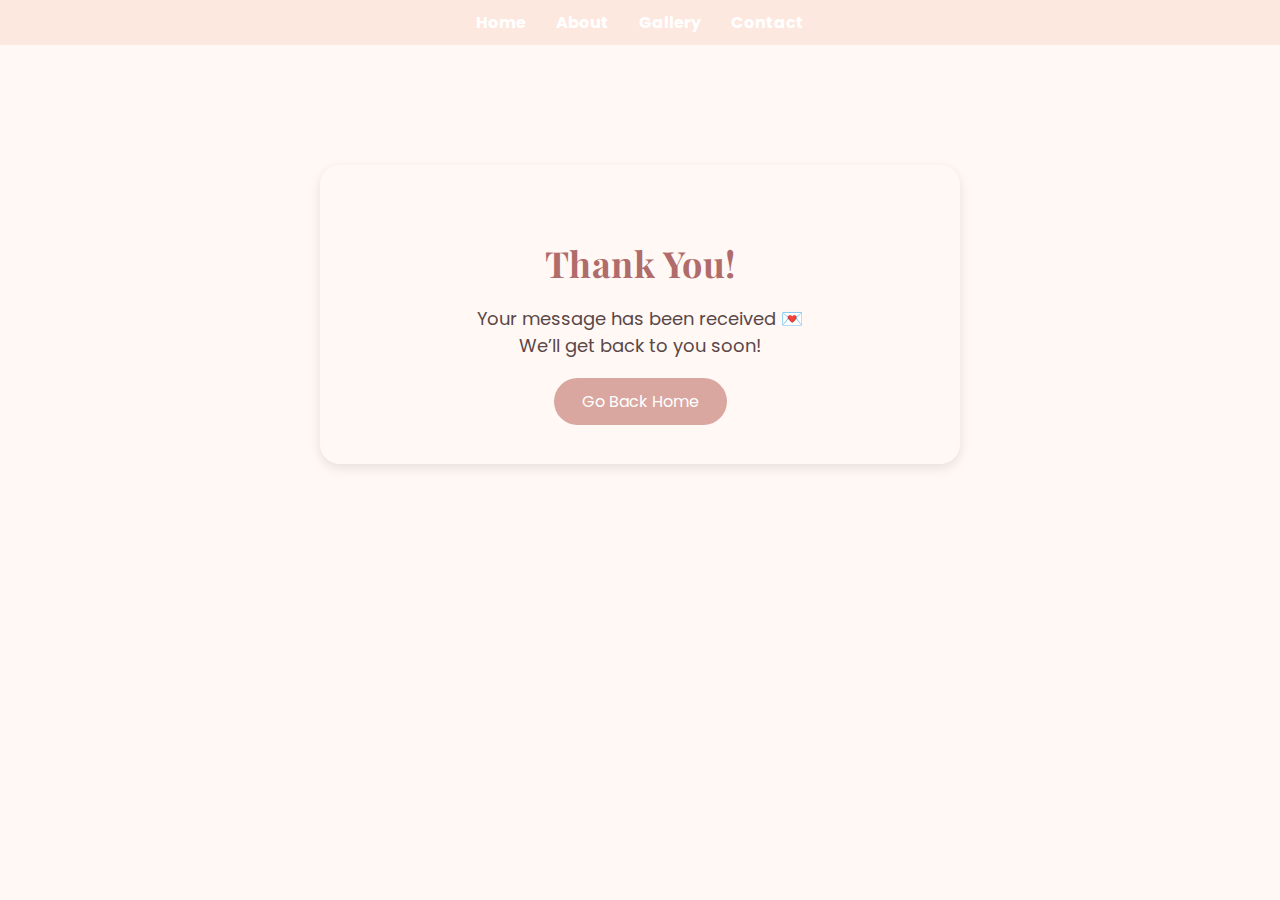
<file: thankyou.html>
<!DOCTYPE html>
<html lang="en">
<head>
  <meta charset="UTF-8">
  <meta name="viewport" content="width=device-width, initial-scale=1.0">
  <title>Thank You | Treasure</title>
<link href="https://fonts.googleapis.com/css2?family=Playfair+Display:wght@500;700&family=Poppins:wght@400;500&display=swap" rel="stylesheet">

  <link rel="stylesheet" href="style.css">
</head>
<body>
  <nav>
    <ul>
      <li><a href="index.html">Home</a></li>
      <li><a href="about.html">About</a></li>
      <li><a href="gallery.html">Gallery</a></li>
      <li><a href="contact.html">Contact</a></li>
    </ul>
  </nav>

  <section class="thankyou">
    <h1>Thank You!</h1>
    <p>Your message has been received 💌<br>
    We’ll get back to you soon!</p>
    <a href="index.html" class="back-home">Go Back Home</a>
  </section>
</body>
</html>
</file>
<file: style.css>
/* Premium font setup */
body {
  font-family: 'Poppins', sans-serif;
  background-color: #fffaf8;
  color: #5a4747;
  margin: 0;
  padding: 0;
}

/* Headings with Playfair Display */
h1, h2, h3, h4 {
  font-family: 'Playfair Display', serif;
  color: #c05a5a;
  letter-spacing: 0.5px;
}

/* Paragraph and normal text */
p, a, li, input, textarea, button {
  font-family: 'Poppins', sans-serif;
}
body {
  font-family: 'Poppins', sans-serif;
  background-color: #fff8f5;
  color: #4b3b3b;
  margin: 0;
  text-align: center;
}

header {
  padding: 2rem;
  background-color: #fde8e0;
  border-bottom: 2px solid #e6b8a2;
}

.hero {
  padding: 4rem 2rem;
}

.btn {
  background-color: #d9a7a0;
  color: white;
  padding: 10px 20px;
  border-radius: 25px;
  text-decoration: none;
}

.btn:hover {
  background-color: #d07c70;;
}
nav {
  background-color: #fde8e0;
  padding: 10px;
}

nav ul {
  list-style: none;
  margin: 0;
  padding: 0;
  display: flex;
  justify-content: center;
  gap: 30px;
}

nav a {
  text-decoration: none;
  color: white;
  font-weight: bold;
}

nav a:hover {
  color: black;
}
.gallery .grid {
  display: grid;
  grid-template-columns: repeat(auto-fit, minmax(250px, 1fr));
  gap: 20px;
  padding: 20px;
}
.gallery img {
  width: 100%;
  border-radius: 10px;
  box-shadow: 0 2px 6px rgba(0,0,0,0.1);
}
/* Contact Section */
.contact {
  max-width: 600px;
  margin: 60px auto;
  background-color: #fff8f5;
  padding: 40px;
  border-radius: 20px;
  box-shadow: 0 4px 12px rgba(0, 0, 0, 0.1);
  text-align: center;
}

.contact h2 {
  color: #b06b6b;
  font-size: 28px;
  margin-bottom: 20px;
  font-family: 'Playfair Display', serif;
}

.contact p {
  color: #5a4747;
  font-size: 16px;
  margin-bottom: 30px;
}

/* Form styling */
form {
  display: flex;
  flex-direction: column;
  gap: 15px;
}

form input,
form textarea {
  padding: 12px;
  border: 1.5px solid #e2b4ac;
  border-radius: 10px;
  font-size: 16px;
  font-family: 'Poppins', sans-serif;
  background-color: #fff;
  transition: 0.3s ease;
}

form input:focus,
form textarea:focus {
  border-color: #b06b6b;
  outline: none;
  box-shadow: 0 0 5px rgba(176, 107, 107, 0.3);
}

/* Button */
form button {
  background-color: #d9a7a0;
  color: white;
  font-size: 16px;
  font-weight: bold;
  border: none;
  border-radius: 25px;
  padding: 12px;
  cursor: pointer;
  transition: background 0.3s ease;
}

form button:hover {
  background-color: #b67d74;
}

/* Responsive */
@media (max-width: 600px) {
  .contact {
    margin: 30px 20px;
    padding: 25px;
  }
}
.thankyou {
  text-align: center;
  margin-top: 120px;
  padding: 50px 20px;
  background: #fff8f5;
  border-radius: 20px;
  width: 80%;
  max-width: 600px;
  margin-left: auto;
  margin-right: auto;
  box-shadow: 0 4px 12px rgba(0, 0, 0, 0.1);
}

.thankyou h1 {
  font-size: 36px;
  color: #b06b6b;
  font-family: 'Playfair Display', serif;
  margin-bottom: 15px;
}

.thankyou p {
  font-size: 18px;
  color: #5a4747;
  font-family: 'Poppins', sans-serif;
  margin-bottom: 30px;
}

.back-home {
  background-color: #d9a7a0;
  color: #fff;
  text-decoration: none;
  padding: 12px 28px;
  border-radius: 25px;
  font-size: 16px;
  transition: background 0.3s ease;
}

.back-home:hover {
  background-color: #b67d74;
}
}.logo {
  font-family: 'Playfair Display', serif;
  font-size: 48px;
  font-weight: 700;
  color: #d4af37; /* elegant gold */
  letter-spacing: 2px;
  text-transform: uppercase;
  text-shadow: 1px 1px 6px rgba(0, 0, 0, 0.2);
  margin: 10px 20px;
  cursor: default;
  transition: transform 0.3s ease, text-shadow 0.3s ease;
}

.logo:hover {
  transform: scale(1.08);
  text-shadow: 0 0 10px rgba(212, 175, 55, 0.7);
}
.tagline {
  font-family: 'Poppins', sans-serif;
  font-size: 14px;
  color: #b89c6f;
  margin-top: -8px;
  letter-spacing: 1px;
}
/* GALLERY PAGE */
.gallery {
  text-align: center;
  padding: 60px 20px;
  background-color: #fffaf8;
}

.gallery h1 {
  font-family: 'Playfair Display', serif;
  font-size: 36px;
  color: #d4af37;
  margin-bottom: 10px;
  letter-spacing: 1px;
}

.gallery p {
  font-family: 'Poppins', sans-serif;
  font-size: 16px;
  color: #5a4747;
  margin-bottom: 40px;
}

.gallery-grid {
  display: grid;
  grid-template-columns: repeat(auto-fit, minmax(250px, 1fr));
  gap: 25px;
  max-width: 1000px;
  margin: 0 auto;
}

.gallery-item {
  position: relative;
  overflow: hidden;
  border-radius: 15px;
  box-shadow: 0 4px 10px rgba(0, 0, 0, 0.1);
  transition: transform 0.3s ease, box-shadow 0.3s ease;
}

.gallery-item:hover {
  transform: scale(1.03);
  box-shadow: 0 6px 20px rgba(212, 175, 55, 0.3);
}

.gallery-item img {
  width: 100%;
  height: 100%;
  object-fit: cover;
  border-radius: 15px;
  transition: opacity 0.3s ease;
}

.gallery-item img:hover {
  opacity: 0.9;
}

@media (max-width: 600px) {
  .gallery h1 {
    font-size: 28px;
  }
  .gallery p {
    font-size: 14px;
  }
}
/* LIGHTBOX STYLE */
.lightbox {
  display: none;
  position: fixed;
  z-index: 1000;
  top: 0;
  left: 0;
  width: 100%;
  height: 100%;
  background-color: rgba(0, 0, 0, 0.8);
  justify-content: center;
  align-items: center;
  animation: fadeIn 0.3s ease;
}

.lightbox-content {
  max-width: 90%;
  max-height: 80%;
  border-radius: 15px;
  box-shadow: 0 0 20px rgba(212, 175, 55, 0.4);
  animation: zoomIn 0.4s ease;
}

.close {
  position: absolute;
  top: 40px;
  right: 60px;
  color: #fff;
  font-size: 40px;
  font-weight: bold;
  cursor: pointer;
  transition: 0.3s ease;
}

.close:hover {
  color: #d4af37;
}

@keyframes fadeIn {
  from { opacity: 0; }
  to { opacity: 1; }
}

@keyframes zoomIn {
  from { transform: scale(0.8); opacity: 0; }
  to { transform: scale(1); opacity: 1; }
}
/* Navbar styling */
.navbar {
  display: flex;
  justify-content: space-between;
  align-items: center;
  background-color: #111; /* dark background for elegance */
  padding: 10px 40px;
}

/* Logo and name section */
.logo-container {
  display: flex;
  align-items: center;
  gap: 10px;
}

/* Logo style */
.logo {
  width: 80px;  /* adjust the size */
  height: auto;
}

/* Company name style */
.company-name {
  font-size: 1.5rem;
  font-weight: bold;
  color:ivory; /* elegant gold text */
  letter-spacing: 1px;
  font-family: 'Playfair Display', serif; /* premium font look */
}

/* Navigation links */
.nav-links {
  list-style: none;
  display: flex;
  gap: 20px;
}

.nav-links a {
  text-decoration: none;
  color: white;
  font-weight: 500;
  transition: color 0.3s ease;
}

.nav-links a:hover {
  color: gold;
}
.black-navbar {
  background-color: black;
  color: white;
}

.black-navbar a {
  color: white;
}

.black-navbar a:hover {
  color: gold; /* optional hover color */
}
header {
  background-color:#f8c6b8 ; /* soft dark pink */
  border-bottom: 2px solid #e6b8a2;
}.navbar {
  background-image: url("assets\background.jpg.jpg");
  background-size: cover;          /* Makes it fill the whole navbar */
  background-position: center;     /* Centers the image */
  background-repeat: no-repeat;    /* Avoids repetition */
  color: white;
  padding: 15px 0;
}

/* For link visibility */
.navbar a {
  color: white;
  font-weight: 500;
  text-decoration: none;
}

.navbar a:hover {
  text-decoration: underline;
}
background-image: url("assets/nav-bg.jpg");
</file>
